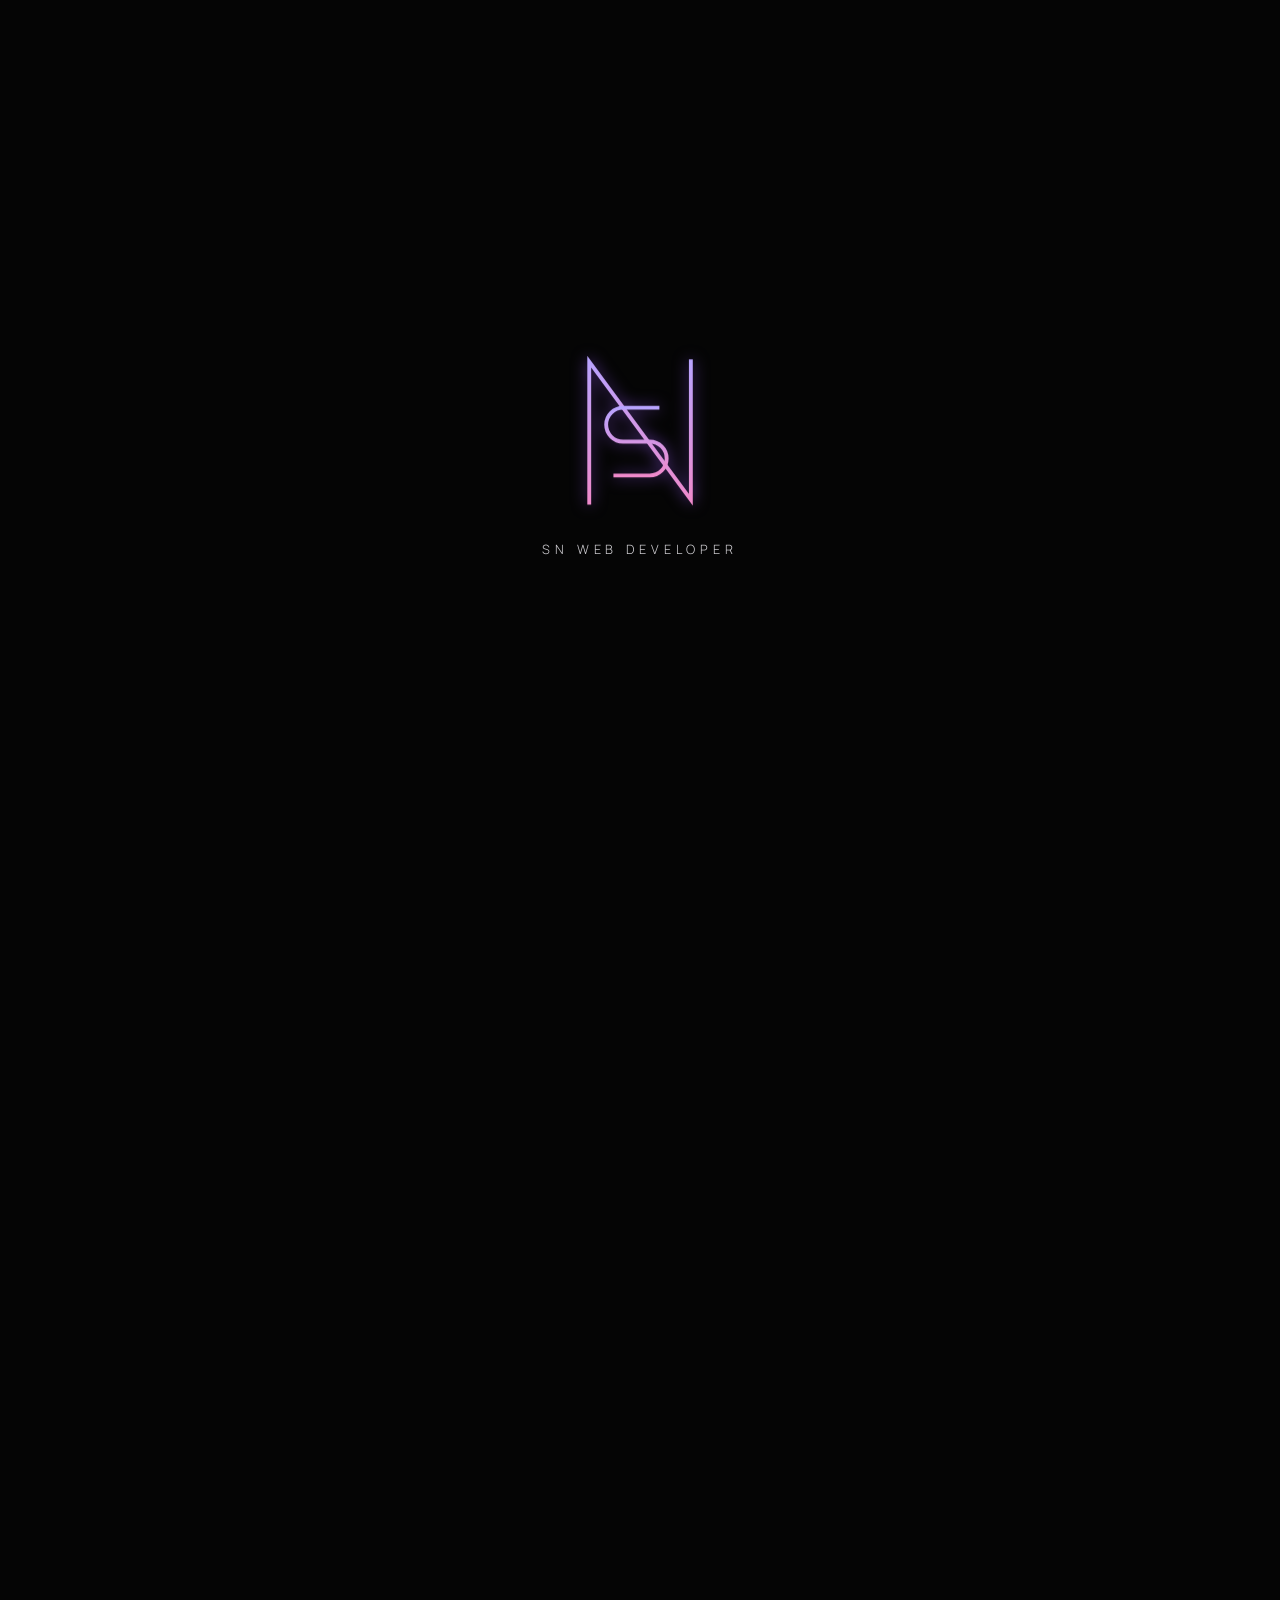
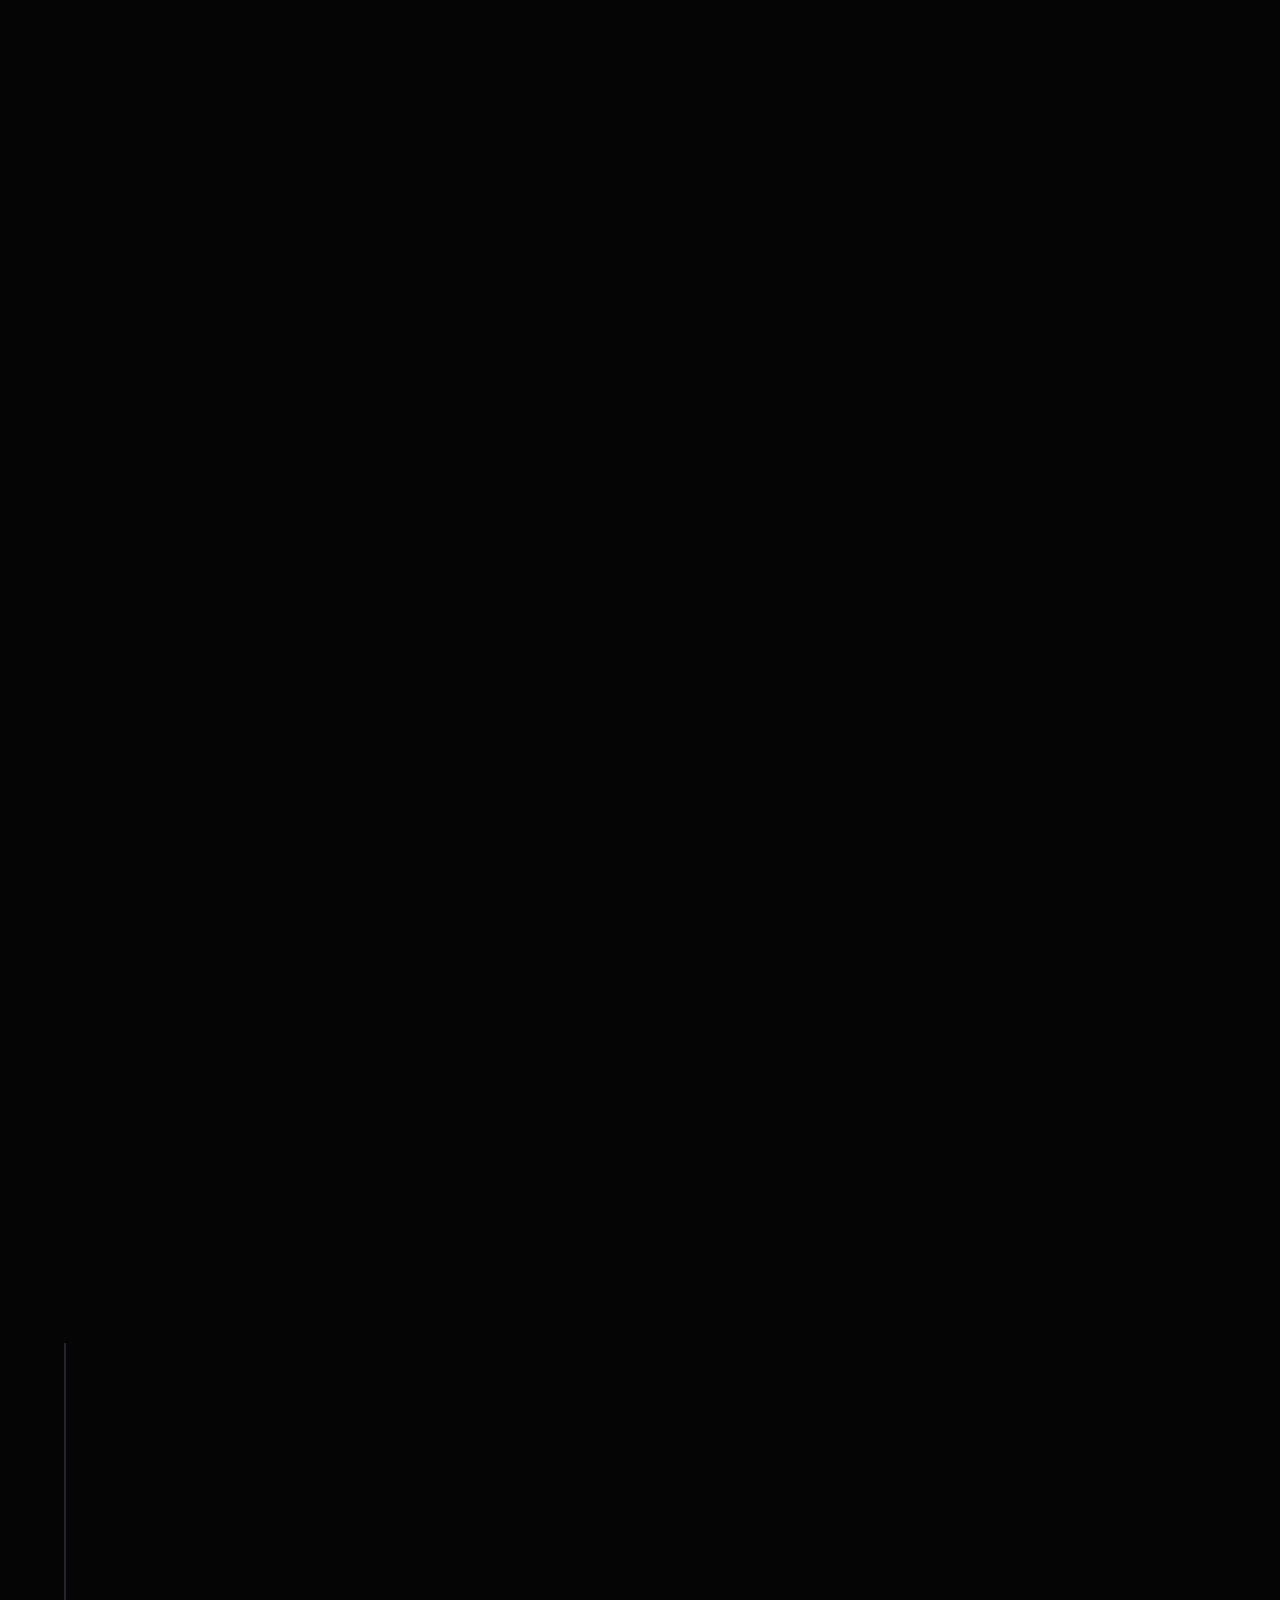
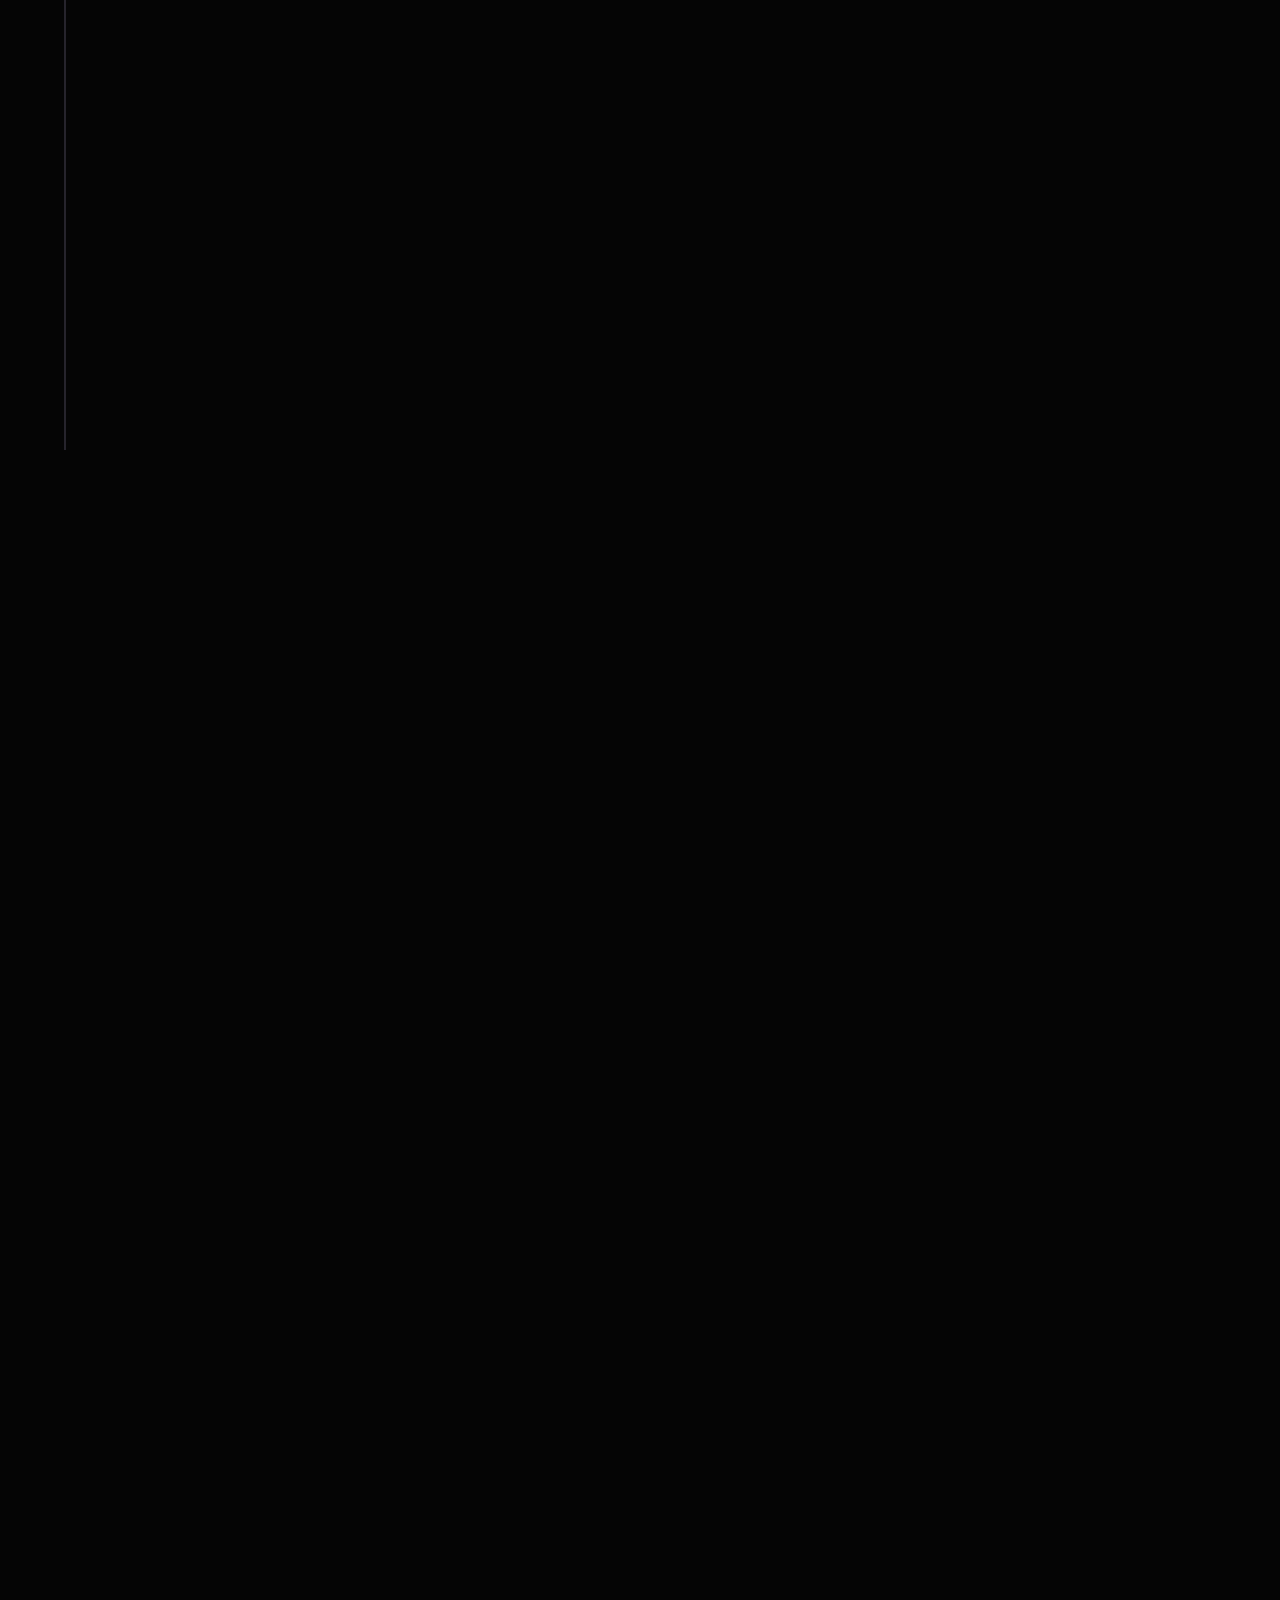
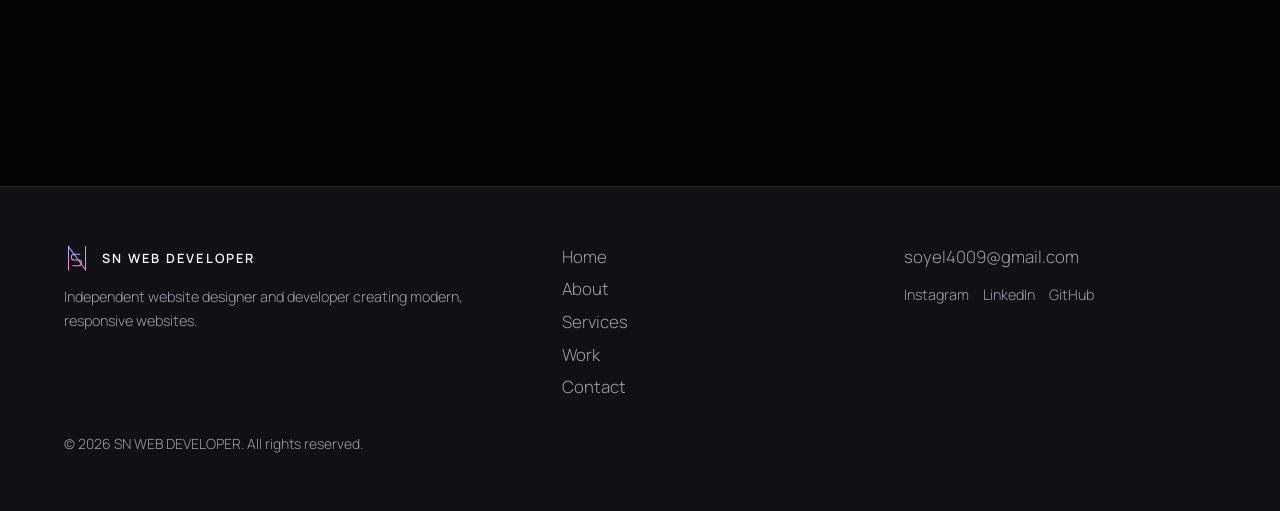
<file: index.html>
<!DOCTYPE html>
<html lang="en">
<head>
<meta charset="UTF-8">
<meta name="viewport" content="width=device-width, initial-scale=1">
<title>SN WEB DEVELOPER | Website Designer &amp; Developer</title>
<meta name="description" content="SN WEB DEVELOPER: independent website designer and developer. Turning ideas into beautiful digital experiences.">
<link rel="icon" href="assets/favicon.svg" type="image/svg+xml">
<link rel="preconnect" href="https://fonts.googleapis.com"><link rel="preconnect" href="https://fonts.gstatic.com" crossorigin>
<link href="https://fonts.googleapis.com/css2?family=Instrument+Serif:ital@0;1&family=Manrope:wght@300;400;600&display=swap" rel="stylesheet">
<link rel="stylesheet" href="style.css">
</head>
<body>

<!-- SN LOGO (one drawing, reused in intro, nav, about, footer). Edit the paths to change the monogram. -->
<svg width="0" height="0" style="position:absolute" aria-hidden="true"><defs>
  <linearGradient id="g" x1="0" y1="0" x2="0" y2="1"><stop stop-color="#b9a4ff"/><stop offset="1" stop-color="#F08ACB"/></linearGradient>
  <symbol id="sn" viewBox="-6 -6 124 148"><g fill="none" stroke="url(#g)" stroke-width="5" stroke-linejoin="miter"><path pathLength="1" class="n" d="M14 130V12L98 126V10"/><path pathLength="1" class="s" d="M72 50H42A14 14 0 0 0 42 78H64A14 14 0 0 1 64 106H34"/></g></symbol>
</defs></svg>

<!-- INTRO: particle > lines > SN > light sweep > name. Click to skip. -->
<div class="intro" id="intro" aria-hidden="true">
  <svg viewBox="-6 -6 124 148" class="lg">
    <defs><mask id="m"><g fill="none" stroke="#fff" stroke-width="5"><path pathLength="1" class="n" d="M14 130V12L98 126V10"/><path pathLength="1" class="s" d="M72 50H42A14 14 0 0 0 42 78H64A14 14 0 0 1 64 106H34"/></g></mask></defs>
    <circle class="dot" cx="56" cy="68" r="2.5"/>
    <circle class="ring" cx="56" cy="68" r="4"/>
    <g fill="none" stroke="url(#g)" stroke-width="3.2" class="draw"><path pathLength="1" class="n" d="M14 130V12L98 126V10"/><path pathLength="1" class="s" d="M72 50H42A14 14 0 0 0 42 78H64A14 14 0 0 1 64 106H34"/></g>
    <g mask="url(#m)"><rect class="sweep" x="-60" y="-10" width="30" height="150" fill="#fff"/></g>
  </svg>
  <p>SN WEB DEVELOPER</p>
</div>

<a class="skip" href="#main">Skip to content</a>
<header class="nav">
  <a class="logo" href="#home" aria-label="SN WEB DEVELOPER home"><svg><use href="#sn"/></svg><span>SN WEB DEVELOPER</span></a>
  <button class="burger" id="burger" aria-label="Open menu" aria-expanded="false"><span></span><span></span></button>
  <nav id="menu" aria-label="Main">
    <a href="#home">Home</a><a href="#about">About</a><a href="#services">Services</a><a href="#work">Work</a><a href="#contact">Contact</a>
    <a class="pill" href="#contact">Let's Work Together</a>
  </nav>
</header>

<main id="main">
<!-- HERO: scrolling bursts the visual open (like the reference video) -->
<section class="track" id="home">
  <div class="stick">
    <canvas id="burst" aria-hidden="true"></canvas>
    <h1><span class="l l1">I DESIGN.</span><span class="l l2">I DEVELOP.</span><span class="l l3">I CREATE.</span></h1>
    <p class="tag">Turning ideas into beautiful digital experiences.</p>
    <p class="statement">I create modern, responsive and thoughtfully designed websites that help individuals and businesses build their digital presence.</p>
    <div class="herobar">
      <div class="cta"><a class="pill" href="#contact">LET'S WORK TOGETHER</a><a class="ghost" href="#work">EXPLORE MY WORK</a></div>
      <span class="scrollcue">Scroll<i></i></span>
    </div>
  </div>
</section>

<!-- ABOUT -->
<section class="sec about" id="about">
  <div class="portrait rv">
    <!-- EDIT: to use your photo add assets/profile.jpg and uncomment: <img src="assets/profile.jpg" alt="Portrait of SN"> -->
    <svg><use href="#sn"/></svg><small>Independent web designer</small>
  </div>
  <div>
    <h2 class="split">THE PERSON BEHIND SN</h2>
    <p class="rv">I'm an emerging independent website designer and developer. Technology fascinates me, and creative web design is where I enjoy it most.</p>
    <p class="rv">I'm learning and practising modern web technologies every day, and I care about making each page clear, fast and pleasant to use. I want to help businesses and individuals establish an online presence they're proud of.</p>
    <p class="rv">I'm at the start of my journey, so I'm honest about what I can build, and I put real care into every project.</p>
  </div>
</section>

<!-- SERVICES -->
<section class="sec" id="services">
  <h2 class="split">WHAT I CAN CREATE FOR YOU</h2>
  <ul class="svcs">
    <li class="rv"><b>01</b><div class="vis v1"></div><div><h3>Business Website Development</h3><p>A clear, professional website that explains what you do, builds trust and makes it easy for customers to reach you.</p></div><a href="#contact" data-type="Business Website">Enquire</a></li>
    <li class="rv"><b>02</b><div class="vis v2"></div><div><h3>Personal Portfolio Websites</h3><p>A site that presents your work and personality, so people remember you and know how to contact you.</p></div><a href="#contact" data-type="Portfolio Website">Enquire</a></li>
    <li class="rv"><b>03</b><div class="vis v3"></div><div><h3>Landing Page Design</h3><p>One focused page for a product, event or offer, built around a single action for your visitor.</p></div><a href="#contact" data-type="Landing Page">Enquire</a></li>
    <li class="rv"><b>04</b><div class="vis v4"></div><div><h3>Website Redesign</h3><p>Refresh an outdated or confusing site with a better layout, cleaner look and easier navigation.</p></div><a href="#contact" data-type="Website Redesign">Enquire</a></li>
    <li class="rv"><b>05</b><div class="vis v5"></div><div><h3>Responsive Website Development</h3><p>Layouts that read well and work properly on phones, tablets, laptops and large screens.</p></div><a href="#contact" data-type="Responsive Development">Enquire</a></li>
    <li class="rv"><b>06</b><div class="vis v6"></div><div><h3>Website Maintenance</h3><p>Text and image updates, small fixes and ongoing care so your website stays current.</p></div><a href="#contact" data-type="Website Maintenance">Enquire</a></li>
  </ul>
</section>

<!-- WORK: HTML/CSS mockups. Demonstration concepts, not client projects. -->
<section class="sec" id="work">
  <h2 class="split">SELECTED CREATIONS</h2>
  <p class="note rv">Five demonstration concepts that show my style. They are not real client projects, and will be replaced with finished work.</p>
  <div class="grid">
    <article class="proj rv"><div class="mock m1"><i></i><div class="bar"><u></u><u></u><u></u></div><h4>Ember &amp; Oak</h4><s>Reserve a table</s><div class="dishes"><u></u><u></u><u></u></div></div><small>Demo concept · Hospitality</small><h3>Restaurant Website</h3><p>Menu, opening hours and table booking.</p></article>
    <article class="proj rv"><div class="mock m2"><i></i><div class="bar"><u></u><u></u><u></u></div><h4>NOIR/WEAR</h4><div class="items"><u></u><u></u><u></u></div></div><small>Demo concept · Fashion</small><h3>Clothing Brand Website</h3><p>Bold product showcase and lookbook.</p></article>
    <article class="proj rv"><div class="mock m3"><i></i><div class="bar"><u></u><u></u><u></u></div><h4>Bright Path Academy</h4><s>Join a course</s><div class="stats"><u></u><u></u><u></u></div></div><small>Demo concept · Education</small><h3>Coaching Centre Website</h3><p>Courses, teachers and enrolment details.</p></article>
    <article class="proj rv"><div class="mock m4"><i></i><div class="bar"><u></u><u></u><u></u></div><h4>Maya Rao</h4><p>Photographer</p><div class="tiles"><u></u><u></u><u></u><u></u></div></div><small>Demo concept · Creative</small><h3>Personal Portfolio Website</h3><p>A creative's work, shown simply.</p></article>
    <article class="proj rv"><div class="mock m5"><i></i><div class="bar"><u></u><u></u><u></u></div><h4>Grow faster with Northline</h4><s>Get a free quote</s><div class="stats"><u></u><u></u><u></u></div></div><small>Demo concept · Business</small><h3>Business Landing Page</h3><p>One page built to win enquiries.</p></article>
  </div>
</section>

<!-- PROCESS -->
<section class="sec" id="process">
  <h2 class="split">FROM IDEA TO DIGITAL EXPERIENCE</h2>
  <ol class="timeline" id="timeline">
    <li class="rv"><b>01</b><div><h3>DISCOVER</h3><p>Understand the client's ideas and requirements.</p></div></li>
    <li class="rv"><b>02</b><div><h3>DESIGN</h3><p>Plan the visual identity and user experience.</p></div></li>
    <li class="rv"><b>03</b><div><h3>DEVELOP</h3><p>Build a responsive and functional website.</p></div></li>
    <li class="rv"><b>04</b><div><h3>DELIVER</h3><p>Test the website and prepare the final handover.</p></div></li>
  </ol>
</section>

<!-- CONTACT -->
<section class="sec contact" id="contact">
  <h2 class="split">LET'S CREATE SOMETHING GREAT.</h2>
  <p class="rv">Have a project in mind? Tell me what you're looking to create.</p>
  <form id="form" class="rv" novalidate>
    <label>Full name<input name="name" required autocomplete="name"></label>
    <label>Email address<input name="email" type="email" required autocomplete="email"></label>
    <label>Project type<select name="type" id="type"><option>Business Website</option><option>Portfolio Website</option><option>Landing Page</option><option>Website Redesign</option><option>Responsive Development</option><option>Website Maintenance</option><option>Something else</option></select></label>
    <label>Budget range (optional)<select name="budget"><option value="">Not sure yet</option><option>Under ₹10,000</option><option>₹10,000 – ₹25,000</option><option>₹25,000 – ₹50,000</option><option>₹50,000+</option></select></label>
    <label class="full">Project description<textarea name="msg" rows="5" required></textarea></label>
    <p class="err" id="err" role="alert"></p>
    <button class="pill big pulse" type="submit">SUBMIT ENQUIRY</button>
    <p class="hint full">This opens your email app with the enquiry ready to send. Or write to <a href="mailto:soyel4009@gmail.com">soyel4009@gmail.com</a>.</p>
  </form>
  <!-- OPTIONAL WhatsApp (guardian approval needed). Uncomment and add the number in international format, no + or spaces:
  <a class="ghost" href="https://wa.me/YOURNUMBER?text=Hi%20SN%2C%20I%20need%20a%20website">Message on WhatsApp</a> -->
</section>
</main>

<footer>
  <div><a class="logo" href="#home"><svg><use href="#sn"/></svg><span>SN WEB DEVELOPER</span></a><p>Independent website designer and developer creating modern, responsive websites.</p></div>
  <nav aria-label="Footer"><a href="#home">Home</a><a href="#about">About</a><a href="#services">Services</a><a href="#work">Work</a><a href="#contact">Contact</a></nav>
  <div><a href="mailto:soyel4009@gmail.com">soyel4009@gmail.com</a>
   <p><!-- EDIT: add your real profile links --><a href="#">Instagram</a><a href="#">LinkedIn</a><a href="#">GitHub</a></p></div>
  <small>© <span id="year">2026</span> SN WEB DEVELOPER. All rights reserved.</small>
</footer>
<script src="script.js"></script>
</body>
</html>
</file>
<file: style.css>
/* ===== EDIT COLOURS & FONTS ===== */
:root{--bg:#050505;--char:#111014;--line:#26242c;--white:#F7F5FA;--mute:#a09cab;--violet:#9B5CFF;--pink:#F08ACB;--lav:#c9b8ff;
 --serif:'Instrument Serif',Georgia,serif;--sans:'Manrope',system-ui,sans-serif}
*{box-sizing:border-box;margin:0}
html{scroll-behavior:smooth;scroll-padding-top:70px}
body{background:var(--bg);color:var(--white);font:300 1.05rem/1.7 var(--sans);overflow-x:hidden}
a{color:inherit}:focus-visible{outline:2px solid var(--pink);outline-offset:3px}
.skip{position:absolute;left:-999px}.skip:focus{left:10px;top:10px;background:#fff;color:#000;padding:8px;z-index:99}
h1,h2,h3{font-family:var(--serif);font-weight:400;line-height:1}
h2{font-size:clamp(2.2rem,5.5vw,4.6rem);margin-bottom:48px;max-width:15ch}
h3{font-size:1.7rem;margin-bottom:6px}
svg use{pointer-events:none}

/* INTRO */
.intro{position:fixed;inset:0;z-index:100;background:var(--bg);display:grid;place-content:center;justify-items:center;gap:20px;transition:opacity .9s .1s,visibility .9s .1s;cursor:pointer}
.intro.done{opacity:0;visibility:hidden}
.lg{width:min(34vw,150px);overflow:visible}
.intro p{letter-spacing:.38em;font-size:.8rem;opacity:0}
.dot{fill:var(--violet);filter:drop-shadow(0 0 8px var(--violet));animation:dot 1s ease both}
.ring{fill:none;stroke:var(--pink);stroke-width:.6;opacity:0;animation:ring 1.2s .5s ease-out both}
.draw path{stroke-dasharray:1;stroke-dashoffset:1;animation:draw 1.6s 1s cubic-bezier(.6,0,.2,1) forwards}
.draw{filter:drop-shadow(0 0 6px #9B5CFF99)}
.sweep{opacity:0;transform:skewX(-20deg);animation:sweep 1s 2.7s ease-in-out forwards}
.intro p{animation:name 1s 3.1s forwards}
@keyframes dot{from{transform:scale(0);transform-origin:56px 68px;opacity:0}60%{opacity:1}to{opacity:.0;transform:scale(1);transform-origin:56px 68px}}
@keyframes ring{from{opacity:.9;transform:scale(1);transform-origin:56px 68px}to{opacity:0;transform:scale(14);transform-origin:56px 68px}}
@keyframes draw{to{stroke-dashoffset:0}}
@keyframes sweep{0%{opacity:.9;transform:translateX(0) skewX(-20deg)}100%{opacity:0;transform:translateX(220px) skewX(-20deg)}}
@keyframes name{to{opacity:.85}}

/* NAV */
.nav{position:fixed;top:0;left:0;right:0;z-index:50;display:flex;justify-content:space-between;align-items:center;padding:16px 5vw;background:linear-gradient(#050505cc,transparent)}
.logo{display:flex;align-items:center;gap:12px;text-decoration:none;font:600 .8rem var(--sans);letter-spacing:.16em}
.logo svg{width:26px;height:30px}
#menu{display:flex;gap:28px;align-items:center}
#menu a{text-decoration:none;font-size:.92rem;color:var(--mute);transition:color .3s}#menu a:hover{color:var(--white)}
.burger{display:none;background:none;border:0;width:44px;height:44px;cursor:pointer}.burger span{display:block;height:2px;background:#fff;margin:7px 10px}
.pill{display:inline-block;padding:12px 24px;border-radius:99px;background:var(--white);color:#000!important;font:600 .9rem var(--sans);letter-spacing:.04em;text-decoration:none;border:0;cursor:pointer;transition:transform .3s,box-shadow .3s}
.pill:hover{transform:translateY(-3px);box-shadow:0 10px 40px #9B5CFF77}.pill.big{padding:17px 34px}
.ghost{text-decoration:none;font-size:.9rem;letter-spacing:.06em;padding:12px 4px;border-bottom:1px solid var(--pink);transition:letter-spacing .3s}.ghost:hover{letter-spacing:.14em}
.pulse{animation:pulse 2.6s infinite}@keyframes pulse{50%{box-shadow:0 0 0 14px #F08ACB00;}0%,100%{box-shadow:0 0 0 0 #F08ACB66}}

/* HERO (scroll-driven: JS sets --p from 0 to 1) */
.track{height:240vh;--p:0}
.stick{position:sticky;top:0;height:100vh;overflow:hidden;display:grid;place-items:center}
#burst{position:absolute;inset:0;width:100%;height:100%}
h1{position:relative;font-size:clamp(3rem,12.5vw,11rem);text-align:center;letter-spacing:-.01em}
.l{display:block;will-change:transform}
.l1{transform:translateX(calc(var(--p)*-55vw));opacity:calc(1 - var(--p)*1.7)}
.l2{transform:translateX(calc(var(--p)*55vw));opacity:calc(1 - var(--p)*1.7);font-style:italic}
.l3{transform:translateX(calc(var(--p)*-55vw));opacity:calc(1 - var(--p)*1.7)}
.tag{position:absolute;top:20vh;font-size:clamp(.95rem,1.8vw,1.25rem);color:var(--lav);opacity:calc(1 - var(--p)*3);text-align:center;padding:0 5vw}
.statement{position:absolute;max-width:30ch;text-align:center;font:italic clamp(1.5rem,3.6vw,2.8rem)/1.25 var(--serif);opacity:clamp(0,calc((var(--p) - .45)*3.5),1);transform:translateY(calc((1 - var(--p))*30px));padding:0 5vw}
.herobar{position:absolute;left:5vw;right:5vw;bottom:5vh;display:flex;justify-content:space-between;align-items:center;flex-wrap:wrap;gap:16px}
.cta{display:flex;gap:22px;align-items:center;flex-wrap:wrap}
.scrollcue{font-size:.75rem;letter-spacing:.2em;color:var(--mute);display:flex;align-items:center;gap:10px}
.scrollcue i{width:1px;height:38px;background:linear-gradient(var(--pink),transparent);animation:cue 1.8s infinite}
@keyframes cue{0%{transform:scaleY(0);transform-origin:top}50%{transform:scaleY(1);transform-origin:top}51%{transform-origin:bottom}100%{transform:scaleY(0);transform-origin:bottom}}

/* SECTIONS */
.sec{padding:130px 5vw;max-width:1300px;margin:auto}
.note,.hint{color:var(--mute);max-width:60ch}.note{margin:-24px 0 44px}

/* ABOUT */
.about{display:grid;grid-template-columns:1fr 1.4fr;gap:7vw;align-items:center}
.about p{margin-bottom:18px;max-width:58ch;color:#dcd8e3}
.portrait{aspect-ratio:4/5;border-radius:220px 220px 20px 20px;border:1px solid var(--line);background:radial-gradient(circle at 50% 38%,#9B5CFF40,transparent 62%),var(--char);display:grid;place-items:center;align-content:center;gap:18px;overflow:hidden}
.portrait svg{width:46%;height:46%}.portrait small{letter-spacing:.2em;color:var(--mute);font-size:.7rem;text-transform:uppercase}.portrait img{width:100%;height:100%;object-fit:cover}

/* SERVICES: editorial rows */
.svcs{list-style:none;padding:0;border-top:1px solid var(--line)}
.svcs li{display:grid;grid-template-columns:50px 110px 1fr auto;gap:28px;align-items:center;padding:30px 12px;border-bottom:1px solid var(--line);transition:background .4s,padding .4s}
.svcs li:hover{background:var(--char);padding-left:28px}
.svcs b{font:italic 1.5rem var(--serif);color:var(--pink)}
.svcs p{color:var(--mute);max-width:52ch}
.svcs a{text-decoration:none;border:1px solid var(--line);padding:10px 20px;border-radius:99px;font-size:.85rem;transition:.3s}.svcs a:hover{background:var(--white);color:#000}
.vis{height:70px;border:1px solid var(--line);border-radius:10px;transition:transform .5s,border-color .5s;background-color:#0b0a0e}
.svcs li:hover .vis{transform:scale(1.08);border-color:var(--violet)}
.v1{background-image:linear-gradient(var(--violet),var(--violet)),linear-gradient(#333,#333),linear-gradient(#333,#333);background-size:100% 10px,60% 5px,40% 5px;background-position:0 0,10px 24px,10px 36px;background-repeat:no-repeat}
.v2{background-image:radial-gradient(circle,var(--pink) 14px,transparent 15px),linear-gradient(#333,#333),linear-gradient(#333,#333);background-size:100% 100%,40% 5px,30% 5px;background-position:15px 50%,70px 26px,70px 40px;background-repeat:no-repeat}
.v3{background-image:linear-gradient(var(--white),var(--white)),linear-gradient(#333,#333);background-size:50% 18px,70% 6px;background-position:center 20px,center 46px;background-repeat:no-repeat}
.v4{background-image:linear-gradient(90deg,#2a2730 50%,var(--violet) 50%);opacity:.9}
.v5{background-image:linear-gradient(var(--lav),var(--lav)),linear-gradient(var(--violet),var(--violet)),linear-gradient(var(--pink),var(--pink));background-size:70px 8px,40px 8px,22px 8px;background-position:10px 14px,10px 32px,10px 50px;background-repeat:no-repeat}
.v6{background-image:conic-gradient(from 0deg,var(--violet),var(--pink),transparent 70%);-webkit-mask:radial-gradient(circle,transparent 18px,#000 19px);mask:radial-gradient(circle,transparent 18px,#000 19px);border-radius:50%;width:70px;border:0}
.svcs li:hover .v6{transform:rotate(180deg)}

/* WORK: website mockups */
.grid{display:grid;grid-template-columns:repeat(6,1fr);gap:40px 28px}
.proj{grid-column:span 2}.proj:nth-child(-n+2){grid-column:span 3}
.proj small{color:var(--lav);font-size:.78rem;letter-spacing:.06em}.proj h3{margin-top:4px}.proj p{color:var(--mute)}
.mock{position:relative;aspect-ratio:16/10;border-radius:12px;border:1px solid var(--line);overflow:hidden;padding:14% 7% 5%;margin-bottom:16px;display:flex;flex-direction:column;gap:8px;transition:transform .6s,box-shadow .6s;font-size:clamp(.6rem,1.2vw,.8rem)}
.proj:hover .mock{transform:translateY(-8px) rotate(-.6deg);box-shadow:0 30px 60px #9B5CFF30}
.mock i{position:absolute;left:0;right:0;top:0;height:9%;background:#0008}
.bar{position:absolute;top:2.5%;left:3%;display:flex;gap:4px}.bar u{width:6px;height:6px;border-radius:50%;background:#fff5}
.mock h4{font:400 clamp(1.3rem,3.2vw,2.4rem)/1 var(--serif);position:relative}
.mock s{text-decoration:none;align-self:flex-start;padding:5px 12px;border-radius:99px;background:#fff;color:#000;font-weight:600}
.mock p{margin:0;color:#fff9}
.mock div:not(.bar){display:flex;gap:8px;margin-top:auto}.mock div:not(.bar) u{flex:1;height:34%;min-height:26px;border-radius:6px;display:block}
.m1{background:linear-gradient(#0008,#000d),radial-gradient(circle at 80% 30%,#c4602c,#2a120a 60%)}.m1 .dishes u{background:radial-gradient(circle,#e8a96b 40%,#3a1c10 42%)}
.m2{background:#f2efe9;color:#111}.m2 .items{height:55%}.m2 .items u{height:100%;background:linear-gradient(#111,#444)}.m2 .items u:nth-child(2){background:linear-gradient(#9B5CFF,#F08ACB)}.m2 .items u:nth-child(3){background:#d8d2c6}.m2 i{background:#0001}.m2 .bar u{background:#0004}
.m3{background:linear-gradient(160deg,#0f2a4a,#07121f)}.m3 s{background:#ffd166}.m3 .stats u{background:#ffffff18;border:1px solid #ffffff22}
.m4{background:#0d0d10}.m4 h4{font-style:italic}.m4 .tiles{flex-wrap:wrap}.m4 .tiles u{flex:0 0 calc(25% - 6px);background:linear-gradient(135deg,#444,#999);height:40%}.m4 .tiles u:nth-child(2){background:linear-gradient(135deg,#9B5CFF,#F08ACB)}.m4 .tiles u:nth-child(3){background:linear-gradient(135deg,#222,#666)}
.m5{background:linear-gradient(140deg,#0a3d2e,#04140f)}.m5 s{background:#7dffb5}.m5 .stats u{background:#ffffff14;border-top:3px solid #7dffb5}

/* PROCESS timeline */
.timeline{list-style:none;padding:0 0 0 40px;position:relative;--pl:0}
.timeline::before,.timeline::after{content:"";position:absolute;left:0;top:8px;bottom:8px;width:2px;background:var(--line)}
.timeline::after{background:linear-gradient(var(--violet),var(--pink));transform-origin:top;transform:scaleY(var(--pl))}
.timeline li{display:flex;gap:40px;align-items:baseline;padding:34px 0;position:relative}
.timeline li::before{content:"";position:absolute;left:-46px;top:46px;width:14px;height:14px;border-radius:50%;background:var(--bg);border:2px solid var(--violet)}
.timeline b{font:italic clamp(3rem,7vw,5.5rem)/1 var(--serif);color:var(--lav);min-width:1.6em}.timeline p{color:var(--mute)}

/* CONTACT */
.contact>p{max-width:50ch;font-size:1.2rem;color:#dcd8e3}
form{display:grid;grid-template-columns:1fr 1fr;gap:22px;margin-top:40px;max-width:820px}
label{display:grid;gap:6px;font-size:.88rem;color:var(--mute)}
.full,.err,form button{grid-column:1/-1}form button{justify-self:start}
input,select,textarea{font:inherit;color:var(--white);background:var(--char);border:1px solid var(--line);border-radius:10px;padding:14px;width:100%}
input:focus,select:focus,textarea:focus{border-color:var(--violet);outline:0}
.err{color:var(--pink);min-height:1.2em}.hint a{color:var(--white)}

/* FOOTER */
footer{border-top:1px solid var(--line);padding:56px 5vw;display:grid;grid-template-columns:1.5fr 1fr 1fr;gap:30px;background:var(--char)}
footer p{color:var(--mute);font-size:.9rem;margin-top:12px}footer nav{display:grid;gap:4px}footer a{text-decoration:none;color:var(--mute)}footer a:hover{color:#fff}footer .logo{color:var(--white)}footer p a{margin-right:14px}footer small{grid-column:1/-1;color:var(--mute)}

/* REVEALS (class .js is added by script.js, so no-JS visitors see everything) */
.js .rv{opacity:0;transform:translateY(36px);transition:opacity .9s,transform .9s cubic-bezier(.2,.7,.2,1);transition-delay:var(--d,0s)}
.js .rv.in{opacity:1;transform:none}
.split .w{display:inline-block;overflow:hidden;vertical-align:top;padding-bottom:.1em}
.js .split .w>span{display:inline-block;transform:translateY(110%);transition:transform 1s cubic-bezier(.2,.7,.2,1);transition-delay:calc(var(--i)*70ms)}
.js .split.in .w>span{transform:none}

@media(max-width:860px){
 .burger{display:block}.nav{z-index:60}
 #menu{position:fixed;top:0;left:0;right:0;z-index:-1;padding:90px 5vw 30px;flex-direction:column;align-items:flex-start;background:var(--bg);transform:translateY(-110%);transition:transform .5s;gap:18px}#menu.open{transform:none}#menu a{font-size:1.4rem}
 .about,form,footer{grid-template-columns:1fr}.portrait{max-width:320px}
 .svcs li{grid-template-columns:40px 1fr;gap:14px}.svcs .vis{display:none}.svcs a{grid-column:2;justify-self:start}
 .proj,.proj:nth-child(n){grid-column:1/-1}
 .timeline li{flex-direction:column;gap:6px}.logo span{display:none}.herobar{justify-content:center}.scrollcue{display:none}
 .l1,.l3{transform:translateX(calc(var(--p)*-80vw))}.l2{transform:translateX(calc(var(--p)*80vw))}
}
@media(prefers-reduced-motion:reduce){
 *,*::before,*::after{animation:none!important;transition:none!important;scroll-behavior:auto!important}
 .intro{display:none}.track{height:100vh}.draw path{stroke-dashoffset:0}
 .js .rv,.js .split .w>span{opacity:1;transform:none}.l{opacity:1!important;transform:none!important}.tag{opacity:1!important}.statement{display:none}
}
</file>
